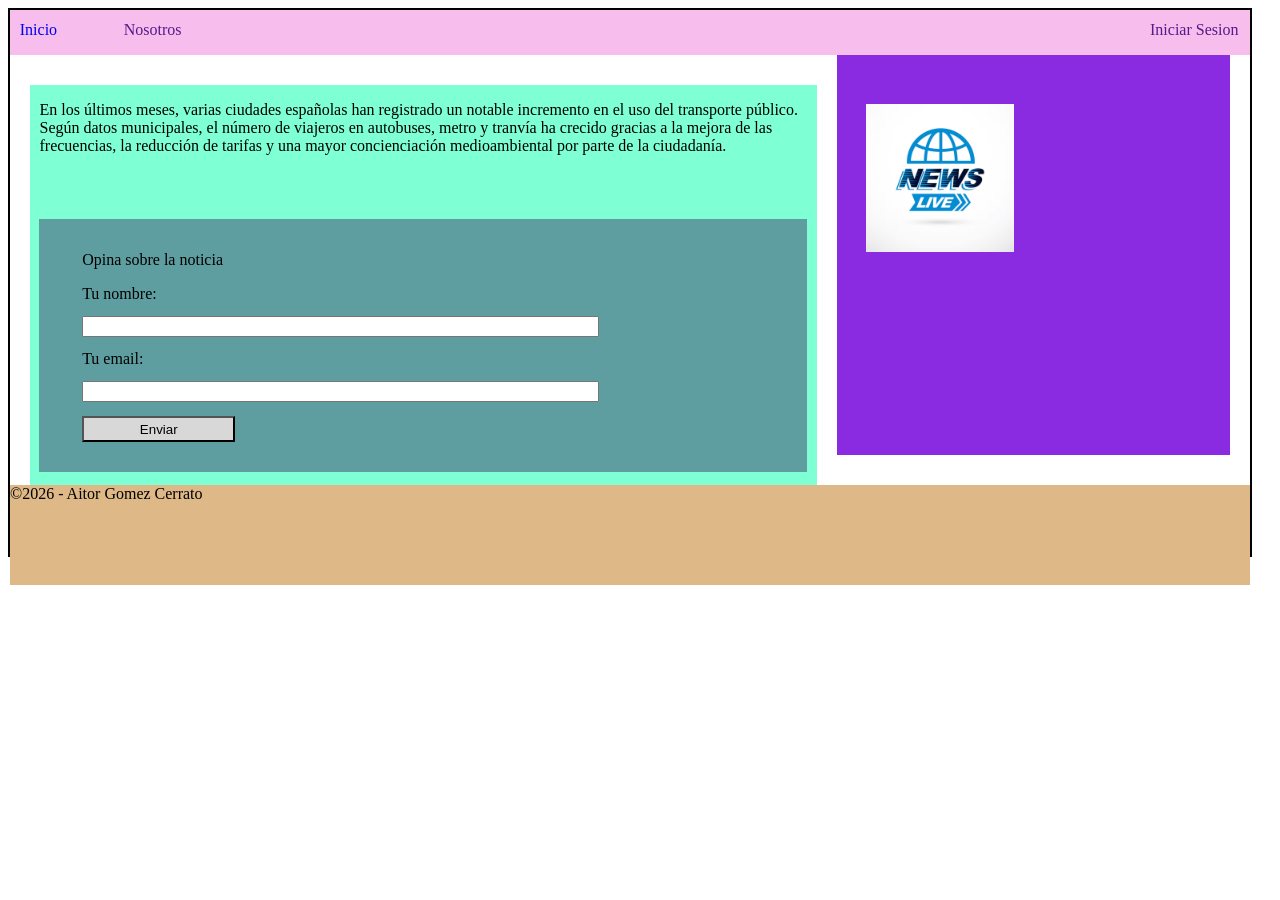
<file: index.html>
<!DOCTYPE html>
    <html lang="es">
    <head>
        <meta charset="UTF-8">
        <meta name="viewport" content="width=device-width, initial-scale=1.0">
        <title>Maqueta recuperacion</title>
        <link rel="stylesheet" href="estilos.css">
    </head>
    <body>
        <header>
            <nav>

                <ul id="enlaces">
                    <li>
                        <a href="index.html">Inicio</a>
                    </li>
                    <li>
                        <a href="">Nosotros</a>
                    </li>
                </ul>
            
                <ul id="sesion">
                    <li>
                        <a href="">Iniciar Sesion</a>
                    </li>
                </ul>
       
            </nav>
        </header>
        <section id="articulo">
            <p id="texto">
                En los últimos meses, varias ciudades españolas han registrado un notable incremento en el uso del transporte público. 
                Según datos municipales, el número de viajeros en autobuses, metro y tranvía ha crecido gracias a la mejora de las frecuencias, 
                la reducción de tarifas y una mayor concienciación medioambiental por parte de la ciudadanía.
            </p>

            <form action="" method="get">
                <p id="titulo">Opina sobre la noticia</p>

                <label for="nombre">Tu nombre:</label>
                <input type="text" name="nombre" id="nombre">

                <label for="email">Tu email:</label>
                <input type="email" name="email" id="email">

                <input type="submit" value="Enviar">

            </form>
        </section>
        <aside>
            <img src="imagenes/logo.jpg" alt="Logo de la revista">
        </aside>
        <footer>
            <p id="pie">&copy;2026 - Aitor Gomez Cerrato</p>
        </footer>
    </body>
</html>
</file>
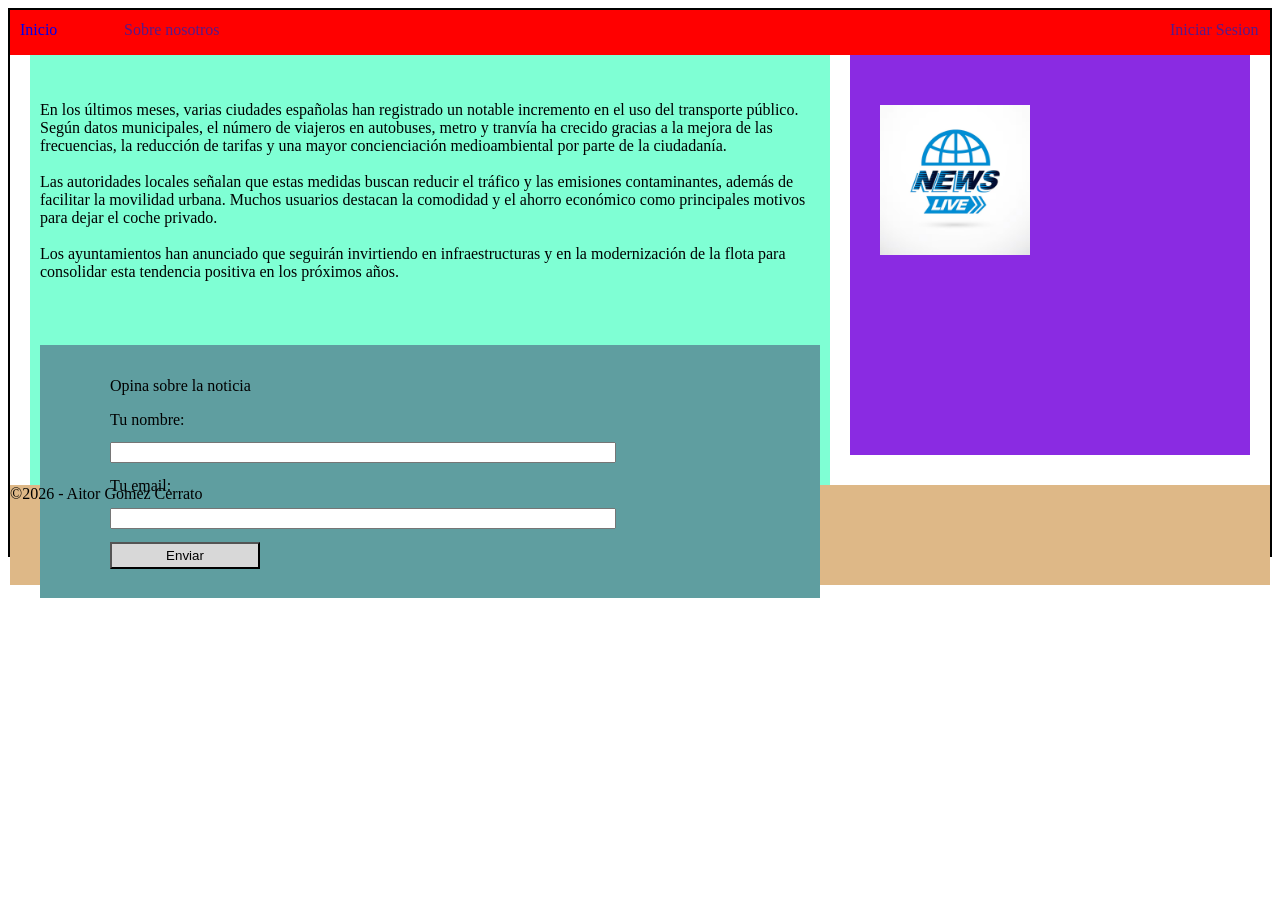
<file: Parte_1/index.html>
<!DOCTYPE html>
    <html lang="es">
    <head>
        <meta charset="UTF-8">
        <meta name="viewport" content="width=device-width, initial-scale=1.0">
        <title>Maqueta recuperacion</title>
        <link rel="stylesheet" href="estilos.css">
    </head>
    <body>
        <header>
            <nav>
                <ul id="enlaces">
                    <li>
                        <a href="index.html">Inicio</a>
                    </li>
                    <li>
                        <a href="">Sobre nosotros</a>
                    </li>
                </ul>
 
                <ul id="sesion">
                    <li>
                        <a href="">Iniciar Sesion</a>
                    </li>
                </ul>
            </nav>
        </header>
        <section id="articulo">
            <p id="texto">
                En los últimos meses, varias ciudades españolas han registrado un notable incremento en el uso del transporte público. 
                Según datos municipales, el número de viajeros en autobuses, metro y tranvía ha crecido gracias a la mejora de las frecuencias, 
                la reducción de tarifas y una mayor concienciación medioambiental por parte de la ciudadanía.
                <br></br>
                Las autoridades locales señalan que estas medidas buscan reducir el tráfico y las emisiones contaminantes, además de facilitar 
                la movilidad urbana. Muchos usuarios destacan la comodidad y el ahorro económico como principales motivos para dejar el coche privado.
                <br></br>
                Los ayuntamientos han anunciado que seguirán invirtiendo en infraestructuras y en la modernización de la flota para consolidar 
                esta tendencia positiva en los próximos años.
            </p>

            <form action="" method="get">
                <p id="titulo">Opina sobre la noticia</p>

                <label for="nombre">Tu nombre:</label>
                <input type="text" name="nombre" id="nombre">

                <label for="email">Tu email:</label>
                <input type="email" name="email" id="email">

                <input type="submit" value="Enviar">

            </form>
        </section>
        <aside>
            <img src="/imagenes/logo.jpg" alt="Logo de la revista">
        </aside>
        <footer>
            <p>&copy;2026 - Aitor Gomez Cerrato</p>
        </footer>
    </body>
</html>
</file>
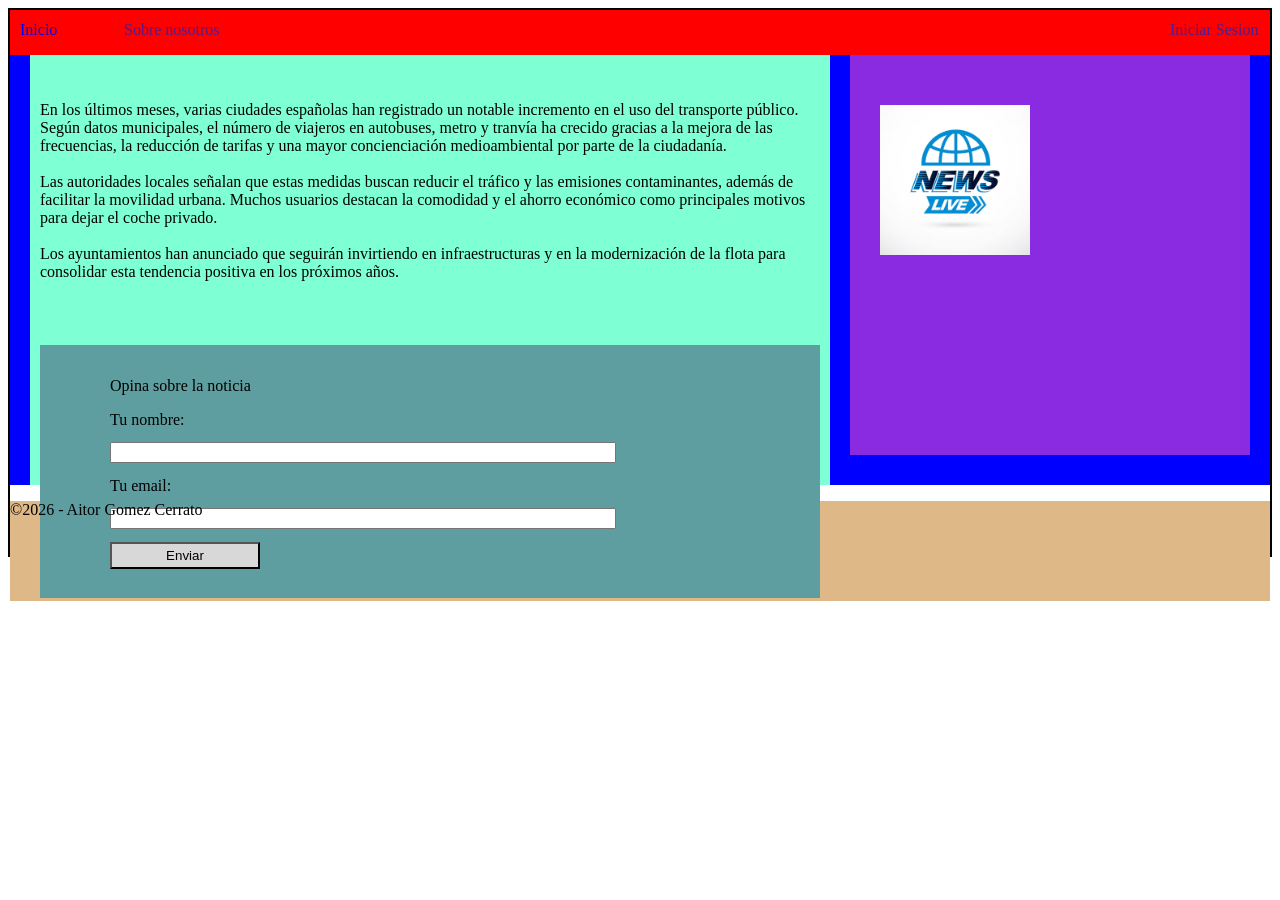
<file: Parte_2/index.html>
<!DOCTYPE html>
    <html lang="es">
    <head>
        <meta charset="UTF-8">
        <meta name="viewport" content="width=device-width, initial-scale=1.0">
        <title>Maqueta recuperacion</title>
        <link rel="stylesheet" href="estilos.css">
    </head>
    <body>
        <header>
            <nav>
                <ul id="enlaces">
                    <li>
                        <a href="index.html">Inicio</a>
                    </li>
                    <li>
                        <a href="">Sobre nosotros</a>
                    </li>
                </ul>
 
                <ul id="sesion">
                    <li>
                        <a href="">Iniciar Sesion</a>
                    </li>
                </ul>
            </nav>
        </header>
        <main>
            <section id="articulo">
                <p id="texto">
                    En los últimos meses, varias ciudades españolas han registrado un notable incremento en el uso del transporte público. 
                    Según datos municipales, el número de viajeros en autobuses, metro y tranvía ha crecido gracias a la mejora de las frecuencias, 
                    la reducción de tarifas y una mayor concienciación medioambiental por parte de la ciudadanía.
                    <br></br>
                    Las autoridades locales señalan que estas medidas buscan reducir el tráfico y las emisiones contaminantes, además de facilitar 
                    la movilidad urbana. Muchos usuarios destacan la comodidad y el ahorro económico como principales motivos para dejar el coche privado.
                    <br></br>
                    Los ayuntamientos han anunciado que seguirán invirtiendo en infraestructuras y en la modernización de la flota para consolidar 
                    esta tendencia positiva en los próximos años.
                </p>

                <form action="" method="get">
                    <p id="titulo">Opina sobre la noticia</p>

                    <label for="nombre">Tu nombre:</label>
                    <input type="text" name="nombre" id="nombre">

                    <label for="email">Tu email:</label>
                    <input type="email" name="email" id="email">

                    <input type="submit" value="Enviar">

                </form>
            </section>
            <aside>
                <img src="/imagenes/logo.jpg" alt="Logo de la revista">
            </aside>
        </main>
        <footer>
            <p>&copy;2026 - Aitor Gomez Cerrato</p>
        </footer>
    </body>
</html>
</file>
<file: estilos.css>
html{
    width: 1260px;
}
body {
    border: 2px solid black;
    height: 545px;
    font-size: 16px;
}
/* Layout */
header {
    background-color: rgb(246, 189, 237);
    height: 45px;
}
section {
    background-color: aquamarine;
    margin-left: 1.59%; /* (20/1260) x 100 */
    width: 61.90%; /* (780/1260) x 100 */
    margin-top: 2.38%;
    height: 400px;
    float: left; /* Flota a la izquierda para permitir que aside esté a su lado */
    padding: 0 0.79% 0 0.79%; /* (10/1260) x 100 */
    overflow: scroll;
}
aside {
    background-color: blueviolet;
    margin-left: 1.59%; /* (20/1260) x 100 */
    margin-right: 1.59%; /* (20/1260) x 100 */
    width: 26.98%; /* (340/1260) x 100 */
    height: 400px;
    float: left;
    padding: 0 2.38%; /* (30px/1260) x 100 */
}
footer {
    background-color: burlywood;
    height: 100px;
    clear: both; /* hace que se posicione debajo de los elementos flotantes */
}

/* 
    Calculo del ancho total 20px + 800px + 20px + 400px + 20px = 1260px 
*/

/* Barra de navegacion */
nav {
    padding-left: 0.79%; /* (10/1260) x 100 */
}
ul {
    /* Elimina márgenes y padding por defecto de las listas */
    margin: 0;
    padding: 0;
}
li {
    display: inline-block;
    width: 7.937%; /* 100/1260 */
    min-width: 100px; /* Minimo para que no se hagan muy pequeños al pasar a porcentaje*/
}
a {
    text-decoration: none;
}
#enlaces {
    float: left;
}
#sesion {
    float: right;
}
#enlaces, #sesion {
    margin-top: 0.87%; /* (11/1260) x 100 */
}

/* Noticias */
section > form {
    margin-top: 4em;
    padding: 1em 0 1em 5.56%; /* (70/1260) x 100 */
    background-color: cadetblue;
}
form > * { 
    margin: 1em 0; /* Todos los hijos directos del formulario tienen 1em de margen vertical (arriba y abajo) */
}
input[type="text"],
input[type="email"] {
    width: 69.014%; /* 490/710 - relativo al ancho del form */
    padding-left: 1.408%; /* 10/710 */
    display: block;
}

input[type="submit"] {
    width: 21.1267%; /* 150/710 - relativo al ancho del formulario */
    height: 2em;
    display: block;
    background-color: #d8d8d8;
}

/* Aside */
img {
    width: 44.118%; /* 150/340 - relativo al ancho de aside */
    height: auto;
    margin-top: 14.706%; /* 50/340 */
}
</file>
<file: Parte_1/estilos.css>
body {
    width: 1260px;
    border: 2px solid black;
    height: 545px;
    font-size: 16px;
}
/* Layout */
header {
    background-color: red;
    height: 45px;
}
section {
    background-color: aquamarine;
    margin-left: 20px;
    width: 780px; /* 780px de ancho + 20px de padding horizontal = 800px */
    height: 400px;
    float: left; /* Flota a la izquierda para permitir que aside esté a su lado */
    padding: 30px 10px 0 10px;
}
aside {
    background-color: blueviolet;
    margin-left: 20px;
    margin-right: 20px;
    width: 340px; /* 340px + 60px de padding = 400px */
    height: 400px;
    float: left;
    padding: 0 30px;
}
footer {
    background-color: burlywood;
    height: 100px;
    clear: both; /* hace que se posicione debajo de los elementos flotantes */
}

/* 
    Calculo del ancho total 20px + 800px + 20px + 400px + 20px = 1260px 
*/

/* Barra de navegacion */
nav {
    padding-left: 10px;
}
ul {
    /* Elimina márgenes y padding por defecto de las listas */
    margin: 0;
    padding: 0;
}
li {
    display: inline-block;
    width: 100px;
}
a {
    text-decoration: none;
}
#enlaces {
    float: left;
}
#sesion {
    float: right;
}
#enlaces, #sesion {
    margin-top: 11px;
}

/* Noticias */
section > form {
    margin-top: 4em;
    padding: 1em 0 1em 70px;
    background-color: cadetblue;
}
form > * { 
    margin: 1em 0; /* Todos los hijos directos del formulario tienen 1em de margen vertical (arriba y abajo) */
}
input[type="text"],
input[type="email"] {
    width: 490px;
    padding-left: 10px;
    display: block;
}

input[type="submit"] {
    width: 150px;
    height: 2em;
    background-color: #d8d8d8;
    display: block;
}

/* Aside */
img {
    width: 150px;
    height: auto;
    margin-top: 50px;
}
</file>
<file: Parte_2/estilos.css>
body {
    width: 1260px;
    border: 2px solid black;
    height: 545px;
    font-size: 16px;
}
/* Layout */
header {
    background-color: red;
    height: 45px;
}
main {
    background-color: blue;
    width: 1260px;
    display: flow-root;
}
section {
    background-color: aquamarine;
    margin-left: 20px;
    width: 780px; /* 780px de ancho + 20px de padding horizontal = 800px */
    height: 400px;
    float: left; /* Flota a la izquierda para permitir que aside esté a su lado */
    padding: 30px 10px 0 10px;
}
aside {
    background-color: blueviolet;
    margin-left: 20px;
    margin-right: 20px;
    width: 340px; /* 340px + 60px de padding = 400px */
    height: 400px;
    float: left;
    padding: 0 30px;
}
footer {
    background-color: burlywood;
    height: 100px;
}

/* 
    Calculo del ancho total 20px + 800px + 20px + 400px + 20px = 1260px 
*/

/* Barra de navegacion */
nav {
    padding-left: 10px;
}
ul {
    /* Elimina márgenes y padding por defecto de las listas */
    margin: 0;
    padding: 0;
}
li {
    display: inline-block;
    width: 100px;
}
a {
    text-decoration: none;
}
#enlaces {
    float: left;
}
#sesion {
    float: right;
}
#enlaces, #sesion {
    margin-top: 11px;
}

/* Noticias */
section > form {
    margin-top: 4em;
    padding: 1em 0 1em 70px;
    background-color: cadetblue;
}
form > * { 
    margin: 1em 0; /* Todos los hijos directos del formulario tienen 1em de margen vertical (arriba y abajo) */
}
input[type="text"],
input[type="email"] {
    width: 490px;
    padding-left: 10px;
    display: block;
}

input[type="submit"] {
    width: 150px;
    height: 2em;
    background-color: #d8d8d8;
    display: block;
}

/* Aside */
img {
    width: 150px;
    height: auto;
    margin-top: 50px;
}
</file>
